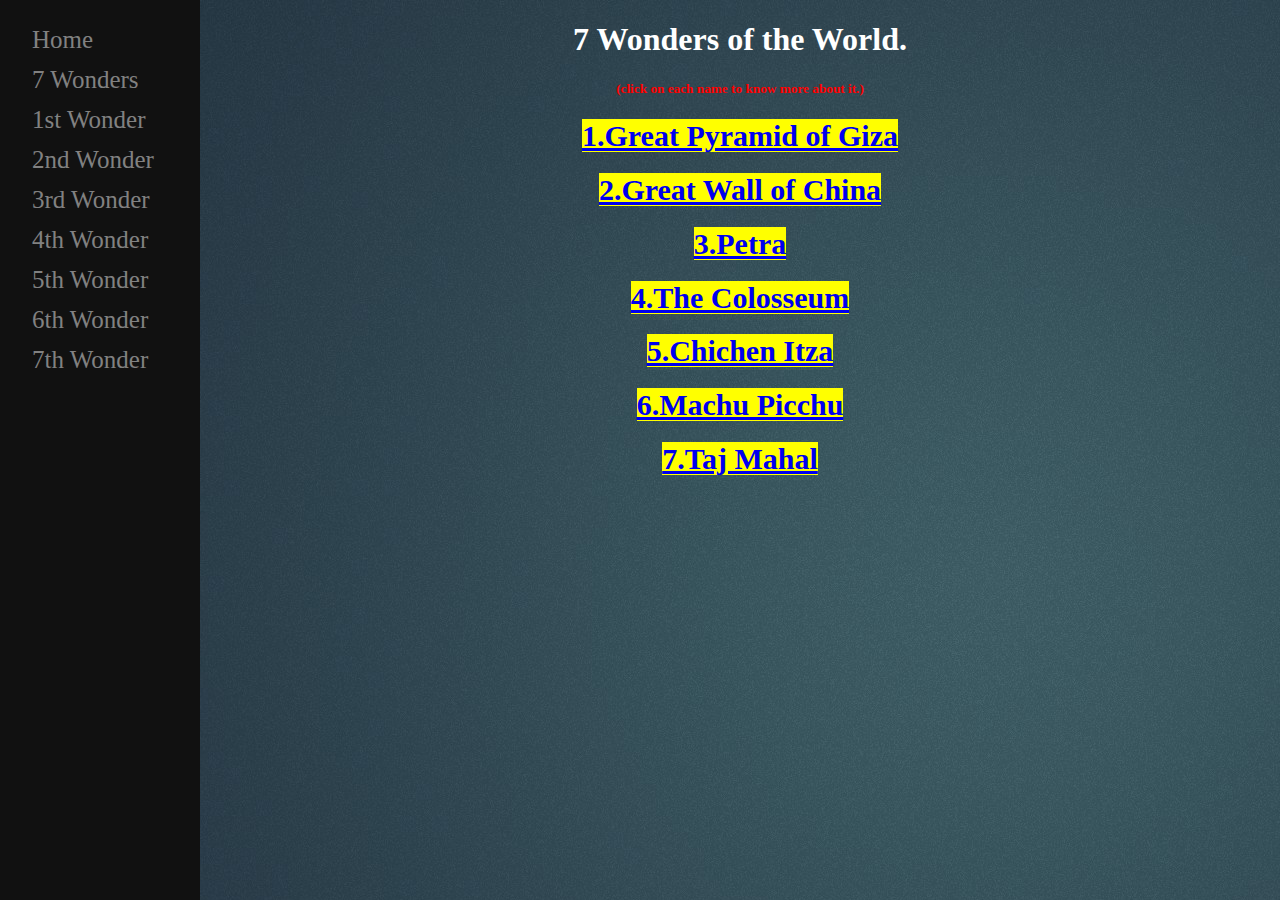
<file: first page.html>
<!DOCTYPE html>
<html>
<head>
	<title>First Page</title>
		<style>
			h2 {
				font-family:Castellar;
				}
        </style>
	<link rel="stylesheet" href="styles.css">
		
</head>
	<body >
        
        <div class ="sidenav">
            <a href="index.html">Home</a>
            <a href="first%20page.html">7 Wonders</a>
            <a href="wonder%201.html">1st Wonder</a>
            <a href="wonder%202.html">2nd Wonder</a>
            <a href="wonder%203.html">3rd Wonder</a>
            <a href="wonder%204.html">4th Wonder</a>
            <a href="wonder%205.html">5th Wonder</a>
            <a href="wonder%206.html">6th Wonder</a>
            <a href="wonder%207.html">7th Wonder</a>
        </div>
    <div class="main">
        
		<h1 align ="center">7 Wonders of the World.</h1>
		<h5 align="center" style="color:red">(click on each name to know more about it.)</h5>
		<div class='firstpagelinks'>
        <h2><a href="wonder 1.html" target="f2">1.Great Pyramid of Giza</a></h2>
			<!--<img src="https://upload.wikimedia.org/wikipedia/commons/e/e3/Kheops-Pyramid.jpg" 
			width="500" height"500" alt="Pyramid of Giza">-->
		<h2><a href="wonder 2.html" target="f2">2.Great Wall of China</a></h2>
			<!--<img src="https://www.360-expeditions.com/wp-content/uploads/2017/08/great-wall-of-china-one-of-the-seven-wonders-of-world-on-360-expeditions-trekking-adventure-asia.jpg"
     			width="500" height"500" alt="great wall of China">-->
		<h2><a href="wonder 3.html" target="f2">3.Petra</a></h2>
			<!--<img src="https://upload.wikimedia.org/wikipedia/commons/b/b7/The_Monastery%2C_Petra%2C_Jordan8.jpg"
			width="500"  height="500" alt="Petra">-->
		<h2><a href="wonder 4.html" target="f2">4.The Colosseum</a></h2>
			<!--<img src="https://upload.wikimedia.org/wikipedia/commons/thumb/5/53/Colosseum_in_Rome%2C_Italy_-_April_2007.jpg/1200px-Colosseum_in_Rome%2C_Italy_-_April_2007.jpg" 
			width="500" height="500" alt="The Colosseum">-->
		<h2><a href="wonder 5.html" target="f2">5.Chichen Itza</a></h2>
			<!--<img src="https://drupal.vallarta-adventures.com/sites/default/files/2018-01/chichen-itza-private-tour-cancun-adventures-10.jpg" 
			width="500" height="500" alt="Chichen Itza">-->
		<h2><a href="wonder 6.html" target="f2">6.Machu Picchu</a></h2>
			<!--<img src="https://upload.wikimedia.org/wikipedia/commons/thumb/0/01/80_-_Machu_Picchu_-_Juin_2009_-_edit.2.jpg/1049px-80_-_Machu_Picchu_-_Juin_2009_-_edit.2.jpg" 
			width="500" height="500" alt="Machu Picchu">-->
		<h2><a href="wonder 7.html" target="f2">7.Taj Mahal</a></h2>
			<!--<img src="https://upload.wikimedia.org/wikipedia/commons/1/1d/Taj_Mahal_%28Edited%29.jpeg" 
			width="500" height="500" alt="Taj Mahal">-->
        </div>
        </div>
        
        <script>

</script>
</body>
</html>
</file>
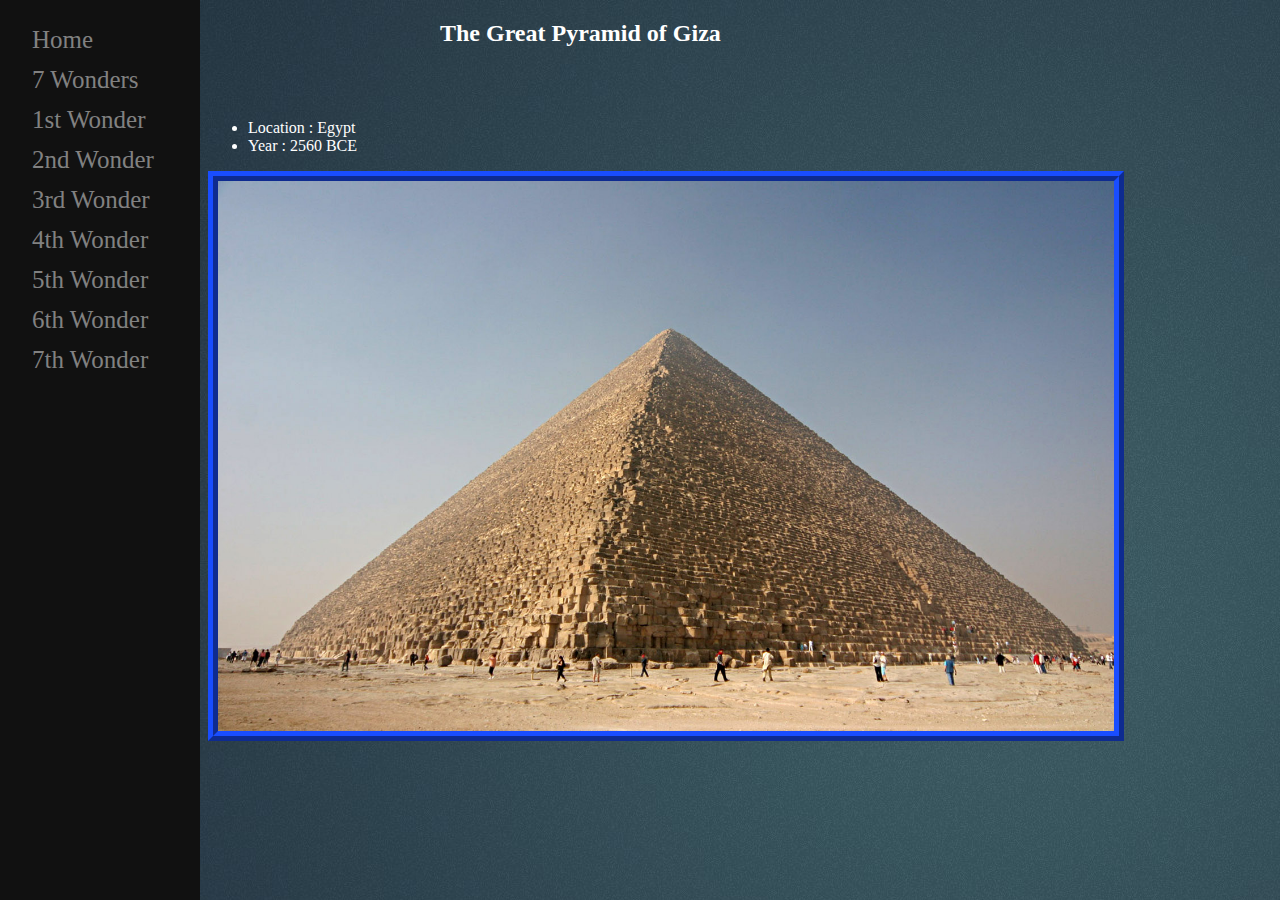
<file: wonder 1.html>
<!DOCTYPE html>
<html>
	<head>
		<title>Great Pyramid of Giza</title>
		<link rel="stylesheet" href="styles.css">
		</head>
<body>
     <div class ="sidenav">
            <a href="index.html">Home</a>
            <a href="first%20page.html">7 Wonders</a>
         <a href="wonder%201.html">1st Wonder</a>
            <a href="wonder%202.html">2nd Wonder</a>
            <a href="wonder%203.html">3rd Wonder</a>
            <a href="wonder%204.html">4th Wonder</a>
            <a href="wonder%205.html">5th Wonder</a>
            <a href="wonder%206.html">6th Wonder</a>
            <a href="wonder%207.html">7th Wonder</a>
        </div>
    <div class="main">
	<h2 class='wondersheading'>The Great Pyramid of Giza</h2><br><br>
	
	<ul>
		<li>Location : Egypt</li>
		<li>Year : 2560 BCE</li>
	</ul>
        <img class="frame" src="greatpyramidofgiza.jpg">
 	<br>
    <br>
    <br>
       
    </div>
</body>
</html>
</file>
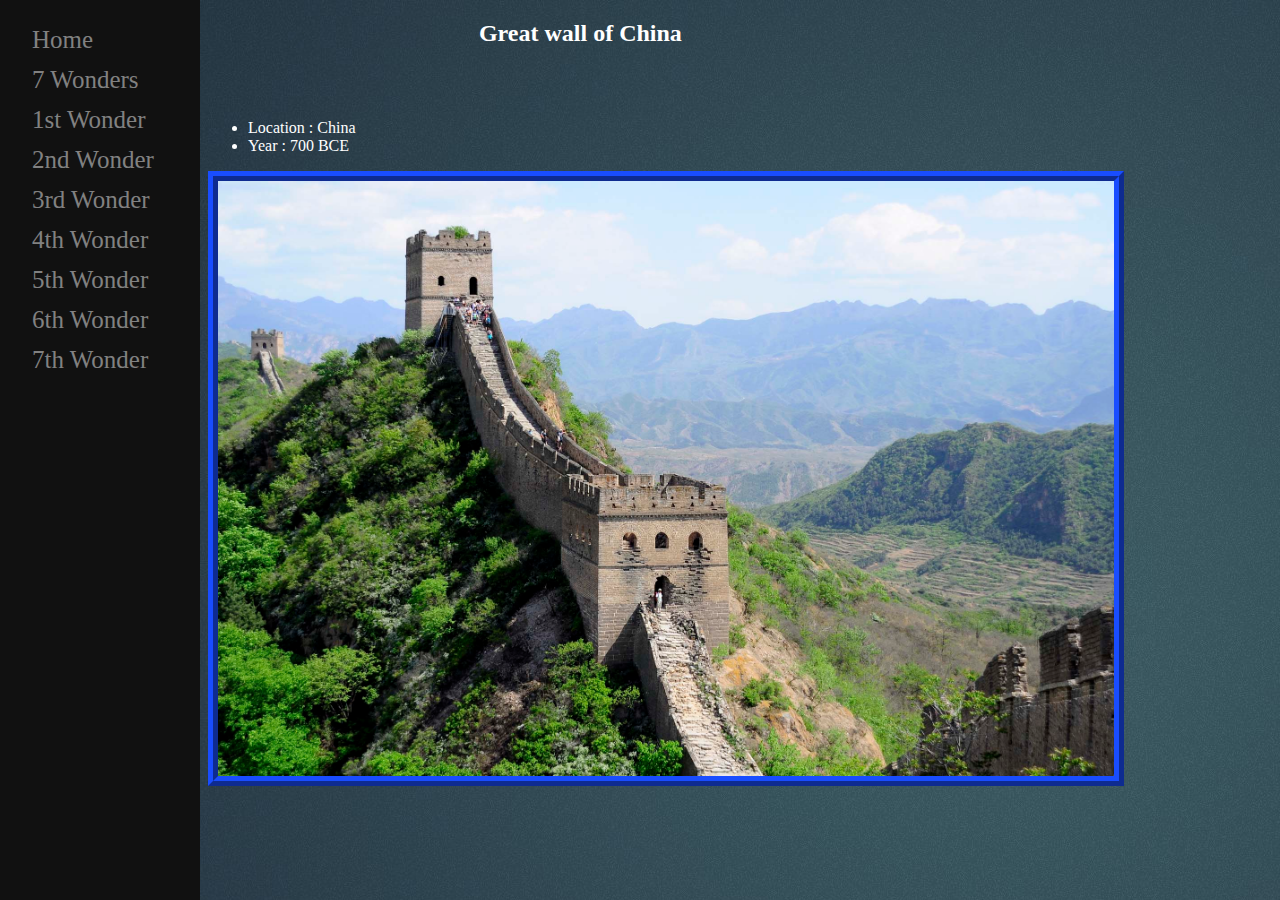
<file: wonder 2.html>
<!DOCTYPE html>
<html>
	<head>
		<title>Great wall of China</title>
		<link rel="stylesheet" href="styles.css">
	</head>
<body>
     <div class ="sidenav">
            <a href="index.html">Home</a>
            <a href="first%20page.html">7 Wonders</a>
         <a href="wonder%201.html">1st Wonder</a>
            <a href="wonder%202.html">2nd Wonder</a>
            <a href="wonder%203.html">3rd Wonder</a>
            <a href="wonder%204.html">4th Wonder</a>
            <a href="wonder%205.html">5th Wonder</a>
            <a href="wonder%206.html">6th Wonder</a>
            <a href="wonder%207.html">7th Wonder</a>
        </div>
    <div class="main">
	<h2 class='wondersheading'>Great wall of China</h2><br><br>
	<ul>
		<li>Location : China</li>
		<li>Year : 700 BCE</li>
	</ul>
	<img class="frame" src="greatwallofchina.jpg">
	
        </div>
</body>
</html>
</file>
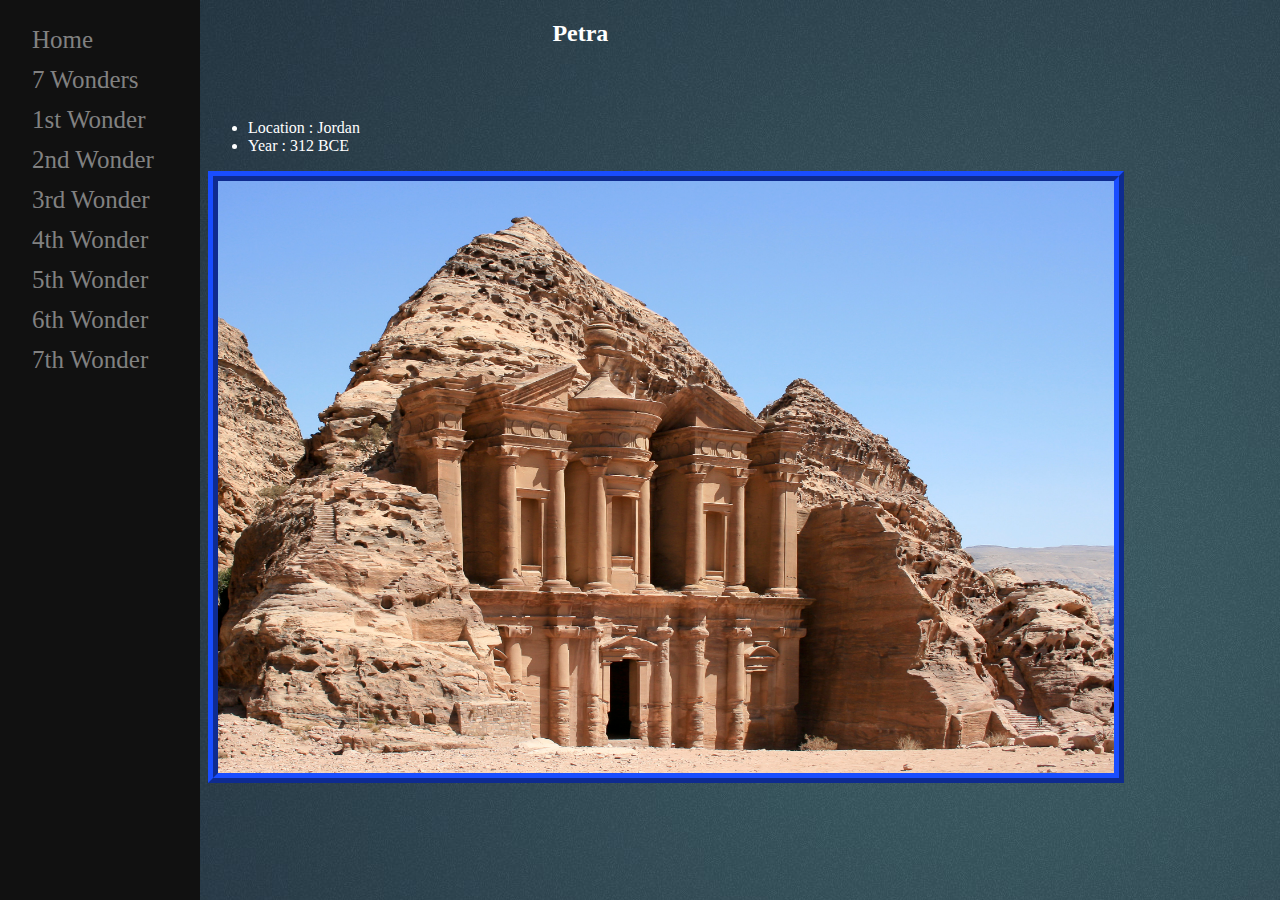
<file: wonder 3.html>
<!DOCTYPE html>
<html>
	<head>
		<title>Petra</title>
		<link rel="stylesheet" href="styles.css">
	</head>
<body>
     <div class ="sidenav">
            <a href="index.html">Home</a>
            <a href="first%20page.html">7 Wonders</a>
         <a href="wonder%201.html">1st Wonder</a>
            <a href="wonder%202.html">2nd Wonder</a>
            <a href="wonder%203.html">3rd Wonder</a>
            <a href="wonder%204.html">4th Wonder</a>
            <a href="wonder%205.html">5th Wonder</a>
            <a href="wonder%206.html">6th Wonder</a>
            <a href="wonder%207.html">7th Wonder</a>
        </div>
    <div class="main">
	<h2 class='wondersheading'>Petra</h2><br><br>
	<ul>
		<li>Location : Jordan</li>
		<li>Year : 312 BCE</li>
	</ul>
	<img class="frame" src="petra.jpg">
	
    </div>
</body>
</html>
</file>
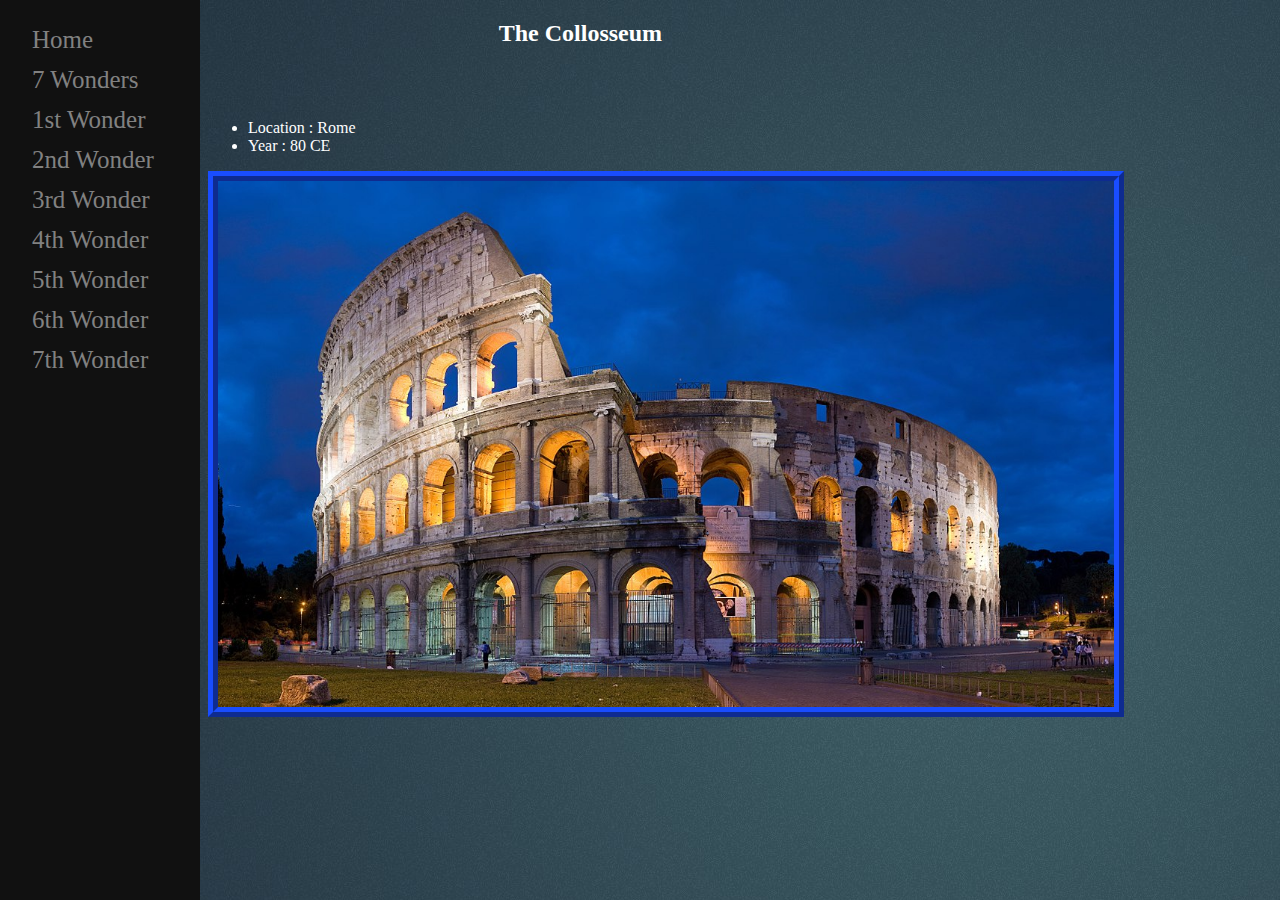
<file: wonder 4.html>
<!DOCTYPE html>
<html>
	<head>
		<title>The Collosseum</title>
		<link rel="stylesheet" href="styles.css">
	</head>
<body>
     <div class ="sidenav">
            <a href="index.html">Home</a>
            <a href="first%20page.html">7 Wonders</a>
         <a href="wonder%201.html">1st Wonder</a>
            <a href="wonder%202.html">2nd Wonder</a>
            <a href="wonder%203.html">3rd Wonder</a>
            <a href="wonder%204.html">4th Wonder</a>
            <a href="wonder%205.html">5th Wonder</a>
            <a href="wonder%206.html">6th Wonder</a>
            <a href="wonder%207.html">7th Wonder</a>
        </div>
    <div class="main">
	<h2 class='wondersheading'>The Collosseum</h2><br><br>
	<ul>
		<li>Location : Rome</li>
		<li>Year : 80 CE</li>
	</ul>
	<img class="frame" src="collosseum.jpg">
	
    </div>
</body>
</html>
</file>
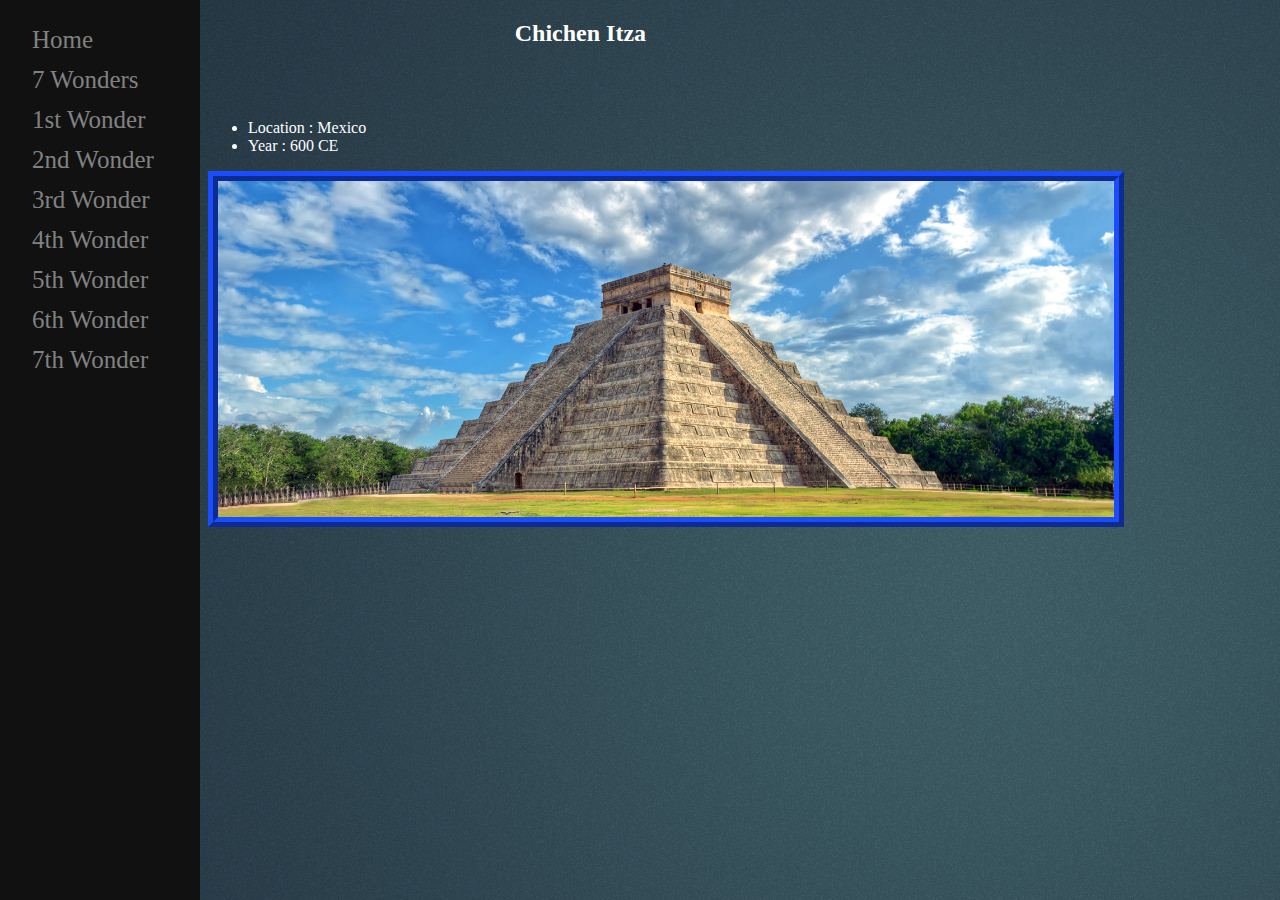
<file: wonder 5.html>
<!DOCTYPE html>
<html>
	<head>
		<title>Chichen Itza</title>
		<link rel="stylesheet" href="styles.css">
	</head>
<body>
     <div class ="sidenav">
            <a href="index.html">Home</a>
            <a href="first%20page.html">7 Wonders</a>
         <a href="wonder%201.html">1st Wonder</a>
            <a href="wonder%202.html">2nd Wonder</a>
            <a href="wonder%203.html">3rd Wonder</a>
            <a href="wonder%204.html">4th Wonder</a>
            <a href="wonder%205.html">5th Wonder</a>
            <a href="wonder%206.html">6th Wonder</a>
            <a href="wonder%207.html">7th Wonder</a>
        </div>
    <div class="main">
	<h2 class='wondersheading'>Chichen Itza</h2><br><br>
	<ul>
		<li>Location : Mexico </li>
		<li>Year : 600 CE</li>
	</ul>
	<img class="frame" src="chichenitza.jpg">
	
    </div>
</body>
</html>
</file>
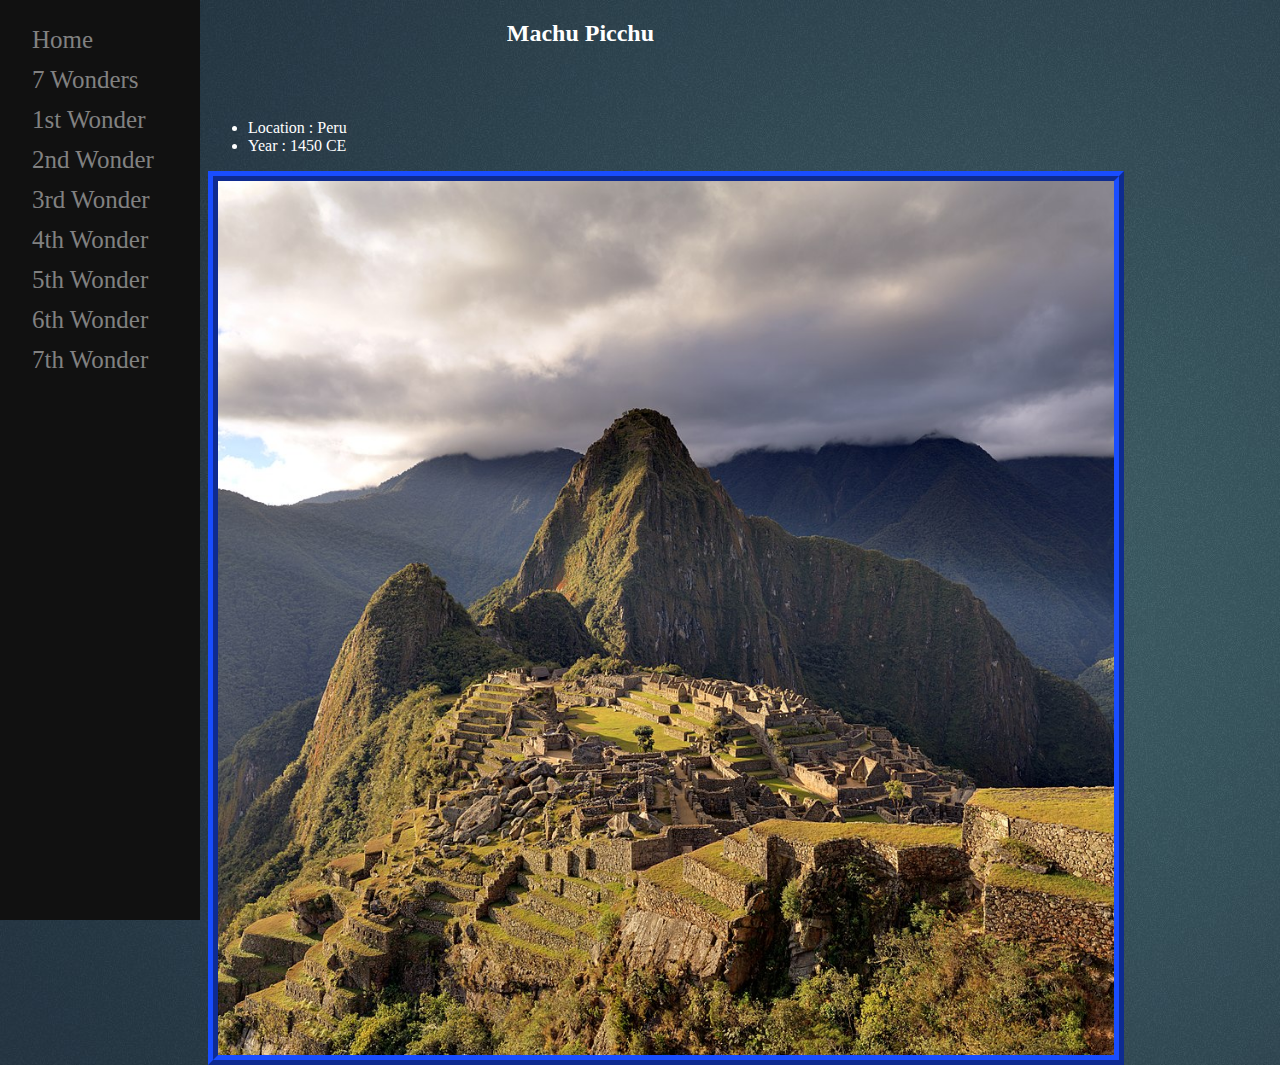
<file: wonder 6.html>
<!DOCTYPE html>
<html>
	<head>
		<title>Machu Picchu</title>
		<link rel="stylesheet" href="styles.css">
	</head>
<body>
     <div class ="sidenav">
            <a href="index.html">Home</a>
            <a href="first%20page.html">7 Wonders</a>
         <a href="wonder%201.html">1st Wonder</a>
            <a href="wonder%202.html">2nd Wonder</a>
            <a href="wonder%203.html">3rd Wonder</a>
            <a href="wonder%204.html">4th Wonder</a>
            <a href="wonder%205.html">5th Wonder</a>
            <a href="wonder%206.html">6th Wonder</a>
            <a href="wonder%207.html">7th Wonder</a>
        </div>
    <div class="main">
	<h2 class='wondersheading'>Machu Picchu</h2><br><br>
	<ul>
		<li>Location : Peru</li>
		<li>Year : 1450 CE</li>
	</ul>
	<img class="frame" src="machupicchu.jpg">
	
    </div>
</body>
</html>
</file>
<file: styles.css>
body {
	/*background-color:#328BEF;*/
	
	background-image:url('greybackgroundcolor.jpg');
    background-repeat:repeat;
 }
h1{
	color:#D8DD38;
	color:white;
	}
.frame {
	position:absolute;
	float:left;
	border:10px ridge #1745E4;
	width:70%;
	}
#enter-in{
	background-color:#57E146;
	font-size:15px;
	}
h2{
	color:#D8DD38;
    color:white;
}
h2 a{
	
	width:70%;
	font-size:30px;
	
    background-color:yellow;
}
h2 a:hover {
    background-color: red;
}
.sidebar {
	float:right;
	margin-left:80%;
	margin-right:5px;
	background-color:grey;
	font-size:20px;	
	}
a:link.enterin{
    background-color:grey;
    padding:5px;
}
a:hover.enterin {
    background-color: red;
}
li{
    color:white;
}
.wondersheading{
    text-align: center;
    width:70%;
}
.firstpagelinks{
    text-align: center;
}

.sidenav {
    height: 100%;
    width: 200px;
    position: fixed;
    z-index: 1;
    top:0;
    left:0;
    background-color:#111;
    overflow-x: hidden;
    padding-top: 20px;
}

.sidenav a, .dropdown-btn {
    padding: 6px 6px 6px 32px;
    text-decoration: none;
    font-size: 25px;
    color:#818181;
    display:block;
}

.sidenav a:hover, .dropdown-btn:hover {
    color: #f1f1f1;
    
}

.active {
    background-color: green;
    color: white;
}
.dropdown-container {
    display:none;
    background-color: #262626;
    padding-left:8px;
}
.fa-caret-down {
    float:right;
    padding-right:8px;
}

.main {
    margin-left: 200px;
}

@media screen and (max-height: 450px) {
    .sidenav {padding-top: 15px;}
    .sidenav a {font-size: 18px;}
}
</file>
